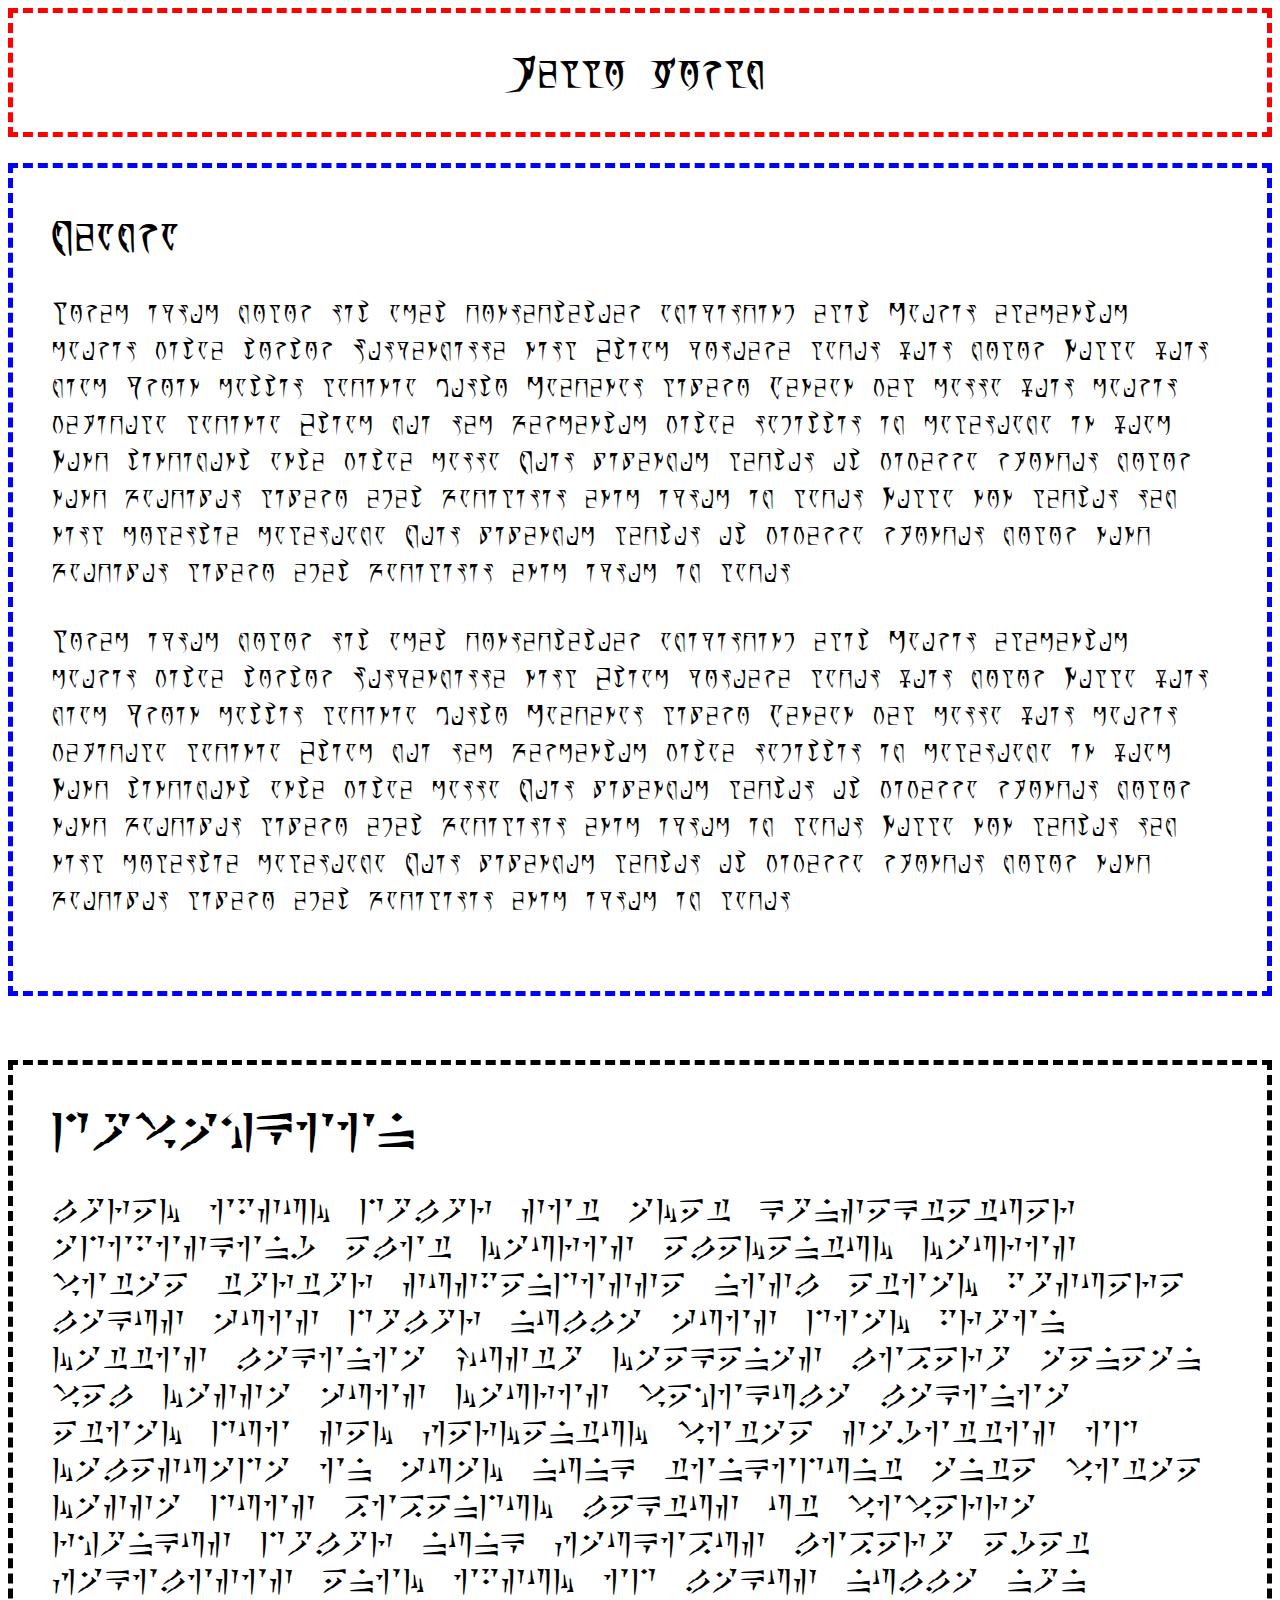
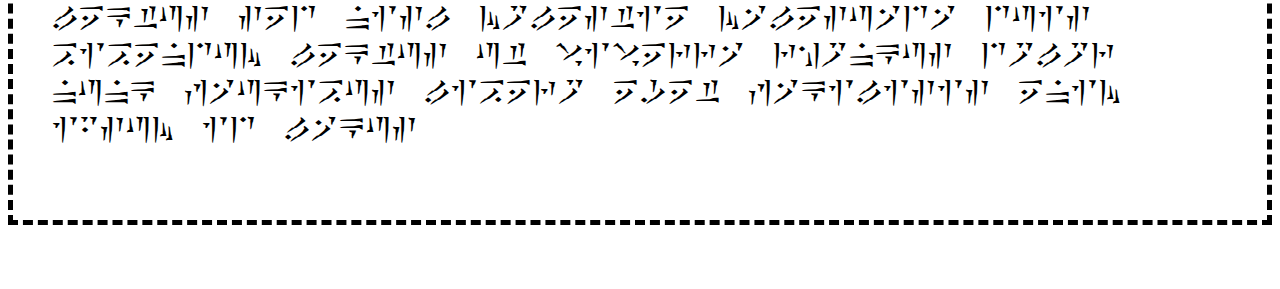
<file: ZJ2-9_PZ1/index.html>
<!DOCTYPE html>
<html lang="cs">

<head>
    <meta charset="UTF-8">
    <meta name="viewport" content="width=device-width, initial-scale=1.0">
    <meta http-equiv="X-UA-Compatible" content="ie=edge">
    <title>Fonty</title>
    <link rel="stylesheet" type="text/css" href="css/style.css">
</head>

<body>
    <header>
        <h1><span class="deadra">Hello</span> <span class="dovahkiin">world</span></h1>
    </header>
    <main>
        <h2>Deadra</h2>
        <p>
            Lorem ipsum dolor sit amet consectetuer adipiscing elit Mauris elementum mauris vitae tortor Suspendisse
            nisl Etiam posuere lacus quis dolor Nulla quis diam Proin mattis lacinia justo Maecenas libero Aenean
            vel massa quis mauris vehicula lacinia Etiam dui sem fermentum vitae sagittis id malesuada in quam
            Nunc tincidunt ante vitae massa Duis bibendum lectus ut viverra rhoncus dolor nunc faucibus libero eget
            facilisis enim ipsum id lacus Nulla non lectus sed nisl molestie malesuada Duis bibendum lectus ut
            viverra rhoncus dolor nunc faucibus libero eget facilisis enim ipsum id lacus
        </p>
        <p>
            Lorem ipsum dolor sit amet consectetuer adipiscing elit Mauris elementum mauris vitae tortor Suspendisse
            nisl Etiam posuere lacus quis dolor Nulla quis diam Proin mattis lacinia justo Maecenas libero Aenean
            vel massa quis mauris vehicula lacinia Etiam dui sem fermentum vitae sagittis id malesuada in quam
            Nunc tincidunt ante vitae massa Duis bibendum lectus ut viverra rhoncus dolor nunc faucibus libero eget
            facilisis enim ipsum id lacus Nulla non lectus sed nisl molestie malesuada Duis bibendum lectus ut
            viverra rhoncus dolor nunc faucibus libero eget facilisis enim ipsum id lacus
        </p>
    </main>

    <aside>
        <h2>Dovahkiin</h2>
        <p>
            Lorem ipsum dolor sit amet consectetuer adipiscing elit Mauris elementum mauris vitae tortor Suspendisse
            nisl Etiam posuere lacus quis dolor Nulla quis diam Proin mattis lacinia justo Maecenas libero Aenean
            vel massa quis mauris vehicula lacinia Etiam dui sem fermentum vitae sagittis id malesuada in quam
            Nunc tincidunt ante vitae massa Duis bibendum lectus ut viverra rhoncus dolor nunc faucibus libero eget
            facilisis enim ipsum id lacus Nulla non lectus sed nisl molestie malesuada Duis bibendum lectus ut
            viverra rhoncus dolor nunc faucibus libero eget facilisis enim ipsum id lacus
        </p>
    </aside>

</body>

</html>
</file>
<file: ZJ2-9_PZ1/css/style.css>
/**
 * 
 * ZJ2-9_PZ1
 *
 * Font taken from: 
 * https://www.dafont.com/daedra.font
 * https://www.dafont.com/dovahkiin.font
 *
 * Our one, true and only savior: 
 * https: //stackoverflow.com/questions/2436749/how-to-add-multiple-font-files-for-the-same-font
 */

/* #region Import fontů */
@font-face {
    font-family: Deadra;
    src: url(../fonts/Daedra.otf);
}

@font-face {
    font-family: Deadra;
    src: url(../fonts/Daedra-Bold.otf);
    font-weight: bold;
}

@font-face {
    font-family: Deadra;
    src: url(../fonts/Daedra-Italic.otf);
    font-style: italic;
}

@font-face {
    font-family: Deadra;
    src: url(../fonts/Daedra-Bold-Italic.otf);
    font-weight: bold;
    font-style: italic;
}

@font-face {
    font-family: Dovahkiin;
    src: url(../fonts/Dovahkiin.otf);
}

@font-face {
    font-family: Dovahkiin;
    src: url(../fonts/Dovahkiin-Bold.otf);
    font-weight: bold;
}

@font-face {
    font-family: Dovahkiin;
    src: url(../fonts/Dovahkiin-Italic.otf);
    font-style: italic;
}

@font-face {
    font-family: Dovahkiin;
    src: url(../fonts/Dovahkiin-Bold-Italic.otf);
    font-weight: bold;
    font-style: italic;
}

/* #endregion */

header {
    border: 5px dashed red;
    margin-bottom: 2%;
}

header>h1 {
    font-family: Deadra;
    text-align: center;
    font-size: 3em;
}

main,
aside {
    overflow: hidden;
    padding: 1.25em;
    margin-bottom: 2em;
}

main h2,
aside h2 {
    display: inline;
}

main {
    border: 5px dashed blue;
    font-family: Deadra;
    font-size: 2em;
}

aside {
    border: 5px dashed black;
    font-family: Dovahkiin;
    font-size: 2em;
}

@media (max-width: 1040px) {

    main,
    aside {
        float: left;
        width: initial;
        padding: 0;
        margin: 0;
        margin-bottom: 2em;
        padding-top: 1em;
        padding-bottom: 1em;
    }
}
</file>
